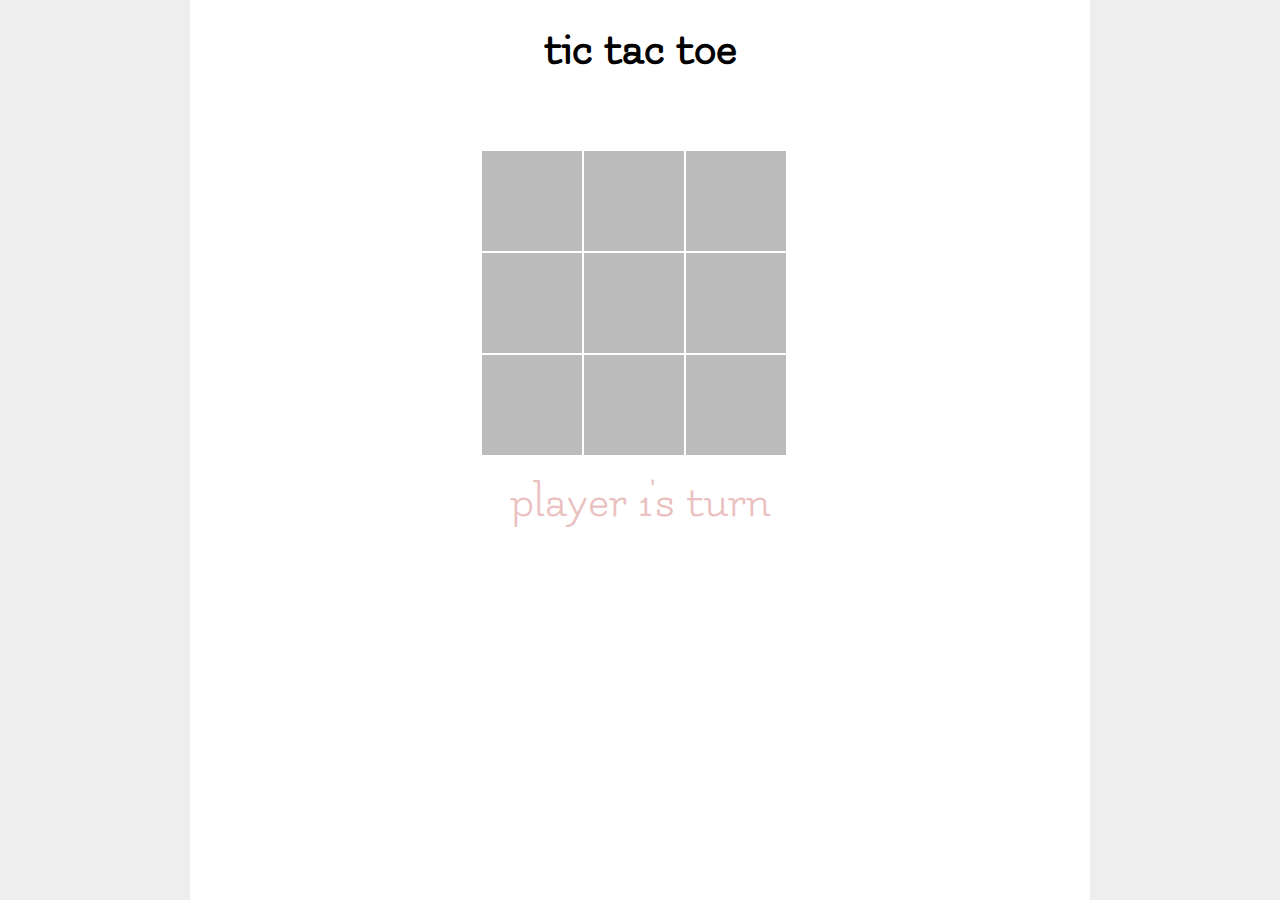
<file: index.html>
<!DOCTYPE>
<html>
  <head>
    <link rel="stylesheet" type="text/css" href="style.css">
  </head>
  <body>

    <div id="content">
      <h1>tic tac toe</h1>
      <div class='main'>
        <div class="cell" id="[0,0]"></div>
        <div class="cell" id="[0,1]"></div>
        <div class="cell" id="[0,2]"></div>
        <div class="cell" id="[1,0]"></div>
        <div class="cell" id="[1,1]"></div>
        <div class="cell" id="[1,2]"></div>
        <div class="cell" id="[2,0]"></div>
        <div class="cell" id="[2,1]"></div>
        <div class="cell" id="[2,2]"></div>
      </div>

      <div id="turn" class="player-x">player 1's turn</div>
      <div id="light" class="white_content">
        <div id="winner" class="player-x"></div>
        <div id="play-again" class="player-x player-o">
          <span>play again?</span>
          <span id="yes" class="click o-bg-color">yes</span>
          <span id="no" class="click o-bg-color">no</span>
        </div>
        <div id="thanks" class="player-x">thanks for playing!</div>
      </div>
      <div id="fade" class="black_overlay"></div>
    </div>

    <script type="text/javascript" src="jquery-1.9.1.js"></script>
    <script type="text/javascript" src="underscore.js"></script>
    <script type="text/javascript" src="ticTacToe.js"></script>
    <script type="text/javascript" src="script.js"></script>
  </body>
</html>
</file>
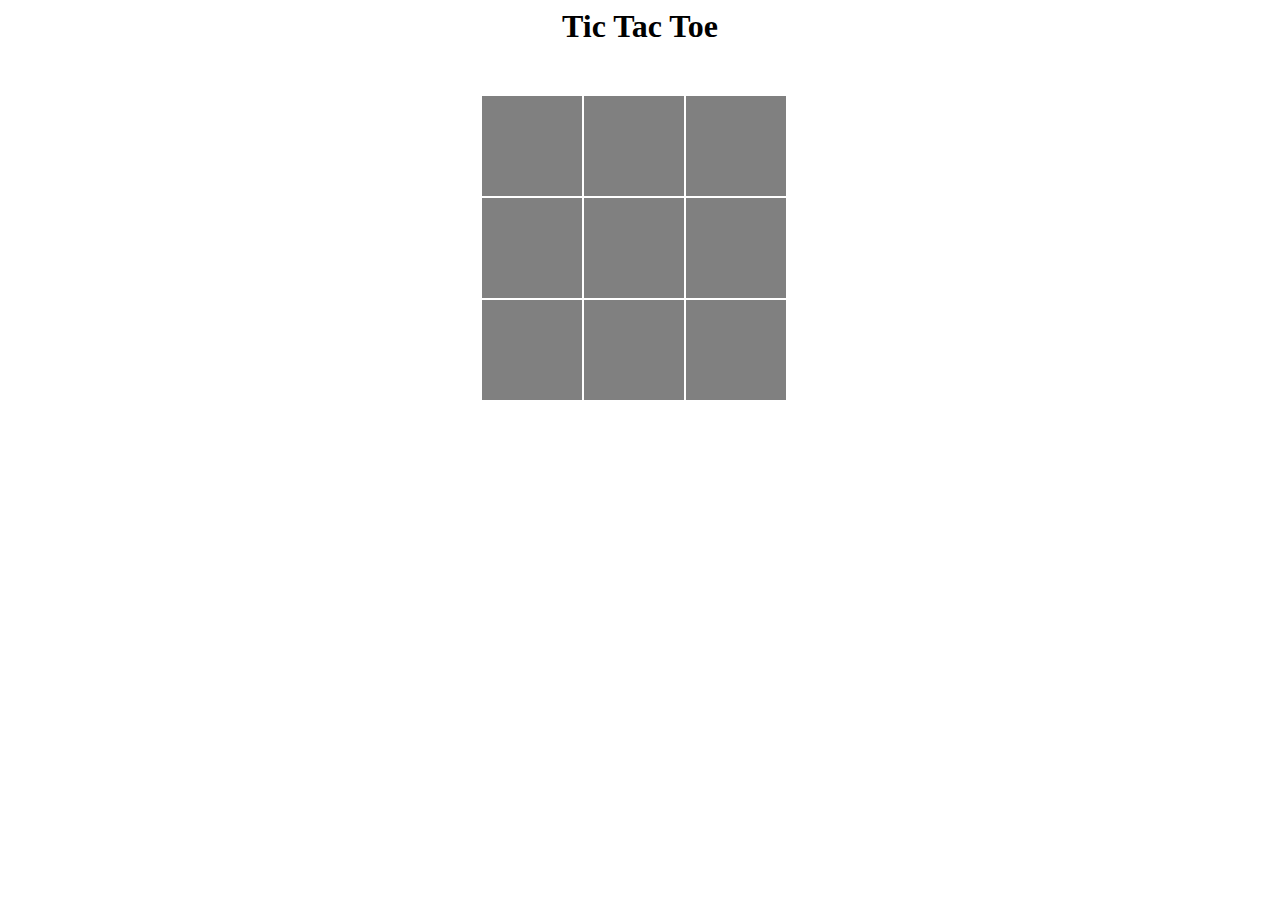
<file: ticTacToe/index.html>
<!DOCTYPE>
<html>
  <head>
    <link rel="stylesheet" type="text/css" href="style.css">
    <script type="text/javascript" src="jquery-1.9.1.js"></script>
    <script type="text/javascript" src="underscore.js"></script>
    <script type="text/javascript" src="ticTacToe.js"></script>
    <script type="text/javascript" src="script.js"></script>
  </head>
  <body>

    <h1>Tic Tac Toe</h1>
    <div class='main'>
      <div class="cell" id="[0,0]"></div>
      <div class="cell" id="[0,1]"></div>
      <div class="cell" id="[0,2]"></div>
      <div class="cell" id="[1,0]"></div>
      <div class="cell" id="[1,1]"></div>
      <div class="cell" id="[1,2]"></div>
      <div class="cell" id="[2,0]"></div>
      <div class="cell" id="[2,1]"></div>
      <div class="cell" id="[2,2]"></div>
    </div>
  </body>
</html>
</file>
<file: style.css>
@import url(http://fonts.googleapis.com/css?family=Flamenco:300,400);

body {
  background: #eee;
}

#content {
  background: #fff;
  position: absolute;
  width: 900px;
  top: 0;
  bottom: 0;
  left: 50%;
  margin-left: -450px;
}

div {
  text-align: center;
  font-family: "Flamenco", cursive;
  vertical-align: middle;
  font-size: 48px;
  margin: 0;
  padding: 0;
}

.main {
  margin: 50 auto 0 auto;
  width: 318;
  height: 318px;
}

h1 {
  font-size: 48px;
  margin: auto;
  text-align: center;
  line-height: 100px;
  font-family: "Flamenco", cursive;
}

.cell {
  margin: 1px;
  width: 100px;
  height: 100px;
  float: left;
  background-color: #bbb;
}

.cell:hover
{
  background-color: #eee;
}

.x, .o {
  margin: 1px;
  width: 100px;
  height: 100px;
  float: left;
  line-height: 100px;
  font-size: 84px;
}

.o-bg-color {
  background-color: rgba(120, 200, 200, 0.6);
}

.x-bg-color {
  background-color: rgba(220, 150, 150, 0.6);;
}

.player-x {
  color: rgba(220, 150, 150, 0.6);
}

.player-o {
  color: rgba(120, 200, 200, 0.6);
}

#thanks {
  display: none;
  z-index: 1002;
}

#thanks, #winner, #turn {
  line-height: 70px;
}

.click {
  display: inline-block;
  border-radius: 4px;
  cursor: pointer;
  color: white;
  padding: 4px;
  padding-left: 8px;
  padding-right: 8px;
  z-index: 1003;
}

.click:hover {
  opacity: 0.7;
}

.black_overlay{
  display: none;
  position: absolute;
  top: 0%;
  left: 0%;
  width: 100%;
  height: 100%;
  background-color: black;
  z-index:1001;
  -moz-opacity: 0.5;
  opacity:.5;
  filter: alpha(opacity=50);
}
.white_content {
  display: none;
  position: absolute;
  top: 40%;
  margin-top: -240px;
  left: 50%;
  margin-left: -240px;
  width: 380;
  height: 380;
  padding: 50px;
  border-radius: 20px;
  background-color: white;
  z-index:1002;
  overflow: auto;
}
</file>
<file: ticTacToe/style.css>
div {
  text-align: center;
  font-family: verdana;
  vertical-align: middle;
  line-height: 100px;
  font-size: 250%;
}

.main {
  margin: 50 auto 0 auto;
  width: 318;
  height: 318px;
}

h1 {
  margin: auto;
  text-align: center;
  font-family: verdana;
}

.cell {
  margin: 1px;
  width: 100px;
  height: 100px;
  float: left;
  background-color: gray;
}

.cell:hover
{
  background-color: lightgrey;
}

.x {
  margin: 1px;
  width: 100px;
  height: 100px;
  float: left;
  background-color: red;
}

.o {
  margin: 1px;
  width: 100px;
  height: 100px;
  float: left;
  background-color: blue;
}
</file>
